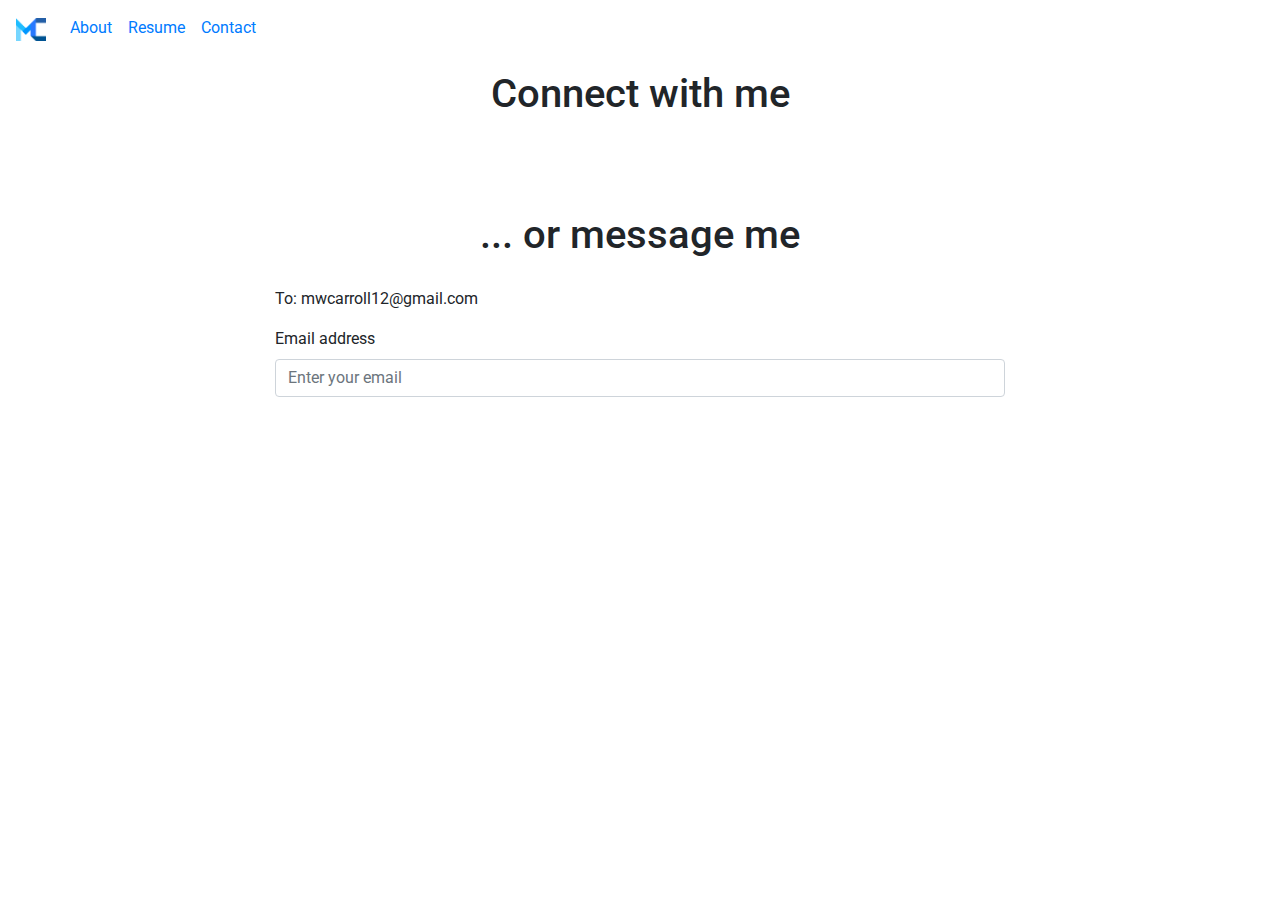
<file: contact.html>
<!DOCTYPE html>
<html>
    <head>
        <meta charset="utf-8">
        <meta http-equiv="X-UA-Compatible" content="IE=edge">
        <meta name="viewport" content="width=device-width, initial-scale=1.0">
        <title>Matt Carroll</title>
        <link rel="stylesheet" href="https://maxcdn.bootstrapcdn.com/bootstrap/4.0.0/css/bootstrap.min.css" integrity="sha384-Gn5384xqQ1aoWXA+058RXPxPg6fy4IWvTNh0E263XmFcJlSAwiGgFAW/dAiS6JXm" crossorigin="anonymous">
        <script src="https://code.jquery.com/jquery-3.2.1.slim.min.js" integrity="sha384-KJ3o2DKtIkvYIK3UENzmM7KCkRr/rE9/Qpg6aAZGJwFDMVNA/GpGFF93hXpG5KkN" crossorigin="anonymous"></script>
        <script src="https://cdnjs.cloudflare.com/ajax/libs/popper.js/1.12.9/umd/popper.min.js" integrity="sha384-ApNbgh9B+Y1QKtv3Rn7W3mgPxhU9K/ScQsAP7hUibX39j7fakFPskvXusvfa0b4Q" crossorigin="anonymous"></script>
        <script src="https://maxcdn.bootstrapcdn.com/bootstrap/4.0.0/js/bootstrap.min.js" integrity="sha384-JZR6Spejh4U02d8jOt6vLEHfe/JQGiRRSQQxSfFWpi1MquVdAyjUar5+76PVCmYl" crossorigin="anonymous"></script>
        <link rel="stylesheet" href="https://use.fontawesome.com/releases/v5.7.2/css/all.css" integrity="sha384-fnmOCqbTlWIlj8LyTjo7mOUStjsKC4pOpQbqyi7RrhN7udi9RwhKkMHpvLbHG9Sr" crossorigin="anonymous">
        <link href="https://fonts.googleapis.com/css?family=Roboto" rel="stylesheet">
        
        <script src="main.js"></script>
        <link rel="stylesheet" href="main.css">
    </head>
    <body>
        <nav class="navbar-custom navbar navbar-expand-md navbar-lighx navbar-fixed-top">
            <a class="navbar-brand" href="index.html">
                        <img src="assets/mclogoSmall.png" id="navbarlogo">
            </a>
            <button id="custom-toggler" class="navbar-toggler navbar navbar-dark" type="button" data-toggle="collapse" data-target="#navbar" aria-controls="navbar" aria-expanded="false" aria-label="Toggle navigation">
                <span class="navbar-toggler-icon"></span>
            </button>
            
            <div id="navbar" class="collapse navbar-collapse">
                <ul class="nav navbar-nav navbar-left">
                    <li class="nav-item"><a class="nav-link" href="about.html">About</a></li>
                    <li class="nav-item"><a class="nav-link" href="resume.html">Resume</a></li>
                    <li class="nav-item"><a class="nav-link" href="contact.html">Contact</a></li>
                </ul>
            </div><!--/.nav-collapse -->
        </nav>
        <div class="container">
            <div class="row" style="padding-top: 70px;">
                <div class="col-sm-12 contact-col">
                    <h1>Connect with me</h1>
                </div>         
            </div>
            <div class="row">
                <div class="col-sm-12 contact-col">
                    <a href="https://www.linkedin.com/in/matt-w-carroll" class="fab fa-linkedin-in"></a>
                    <a href="https://github.com/mattcar15" class="fab fa-github"></a>
                    <a href = "" class="fas fa-envelope" data-toggle="modal" data-target="#emailModal"></a>
                    <a href = "" class="fas fa-share"  data-toggle="modal" data-target="#shareModal"></a>
                </div>
            </div>
            <div class="row">
                <div class="col-sm-12 contact-col">
                    <h1>... or message me</h1>
                </div>         
            </div>
            <div class="row">
                <div class="col-sm-2"></div>
                <div class="col-sm-8">
                    <p>To: mwcarroll12@gmail.com</p>
                </div>  
                <div class="col-sm-2"></div>
            </div>
            <div class="row">
                <div class="col-sm-2"></div>
                <div class="col-sm-8">
                    <form>
                        <div class="form-group">
                            <label for="exampleInputEmail1">Email address</label>
                            <input type="email" class="form-control" id="exampleInputEmail1" aria-describedby="emailHelp" placeholder="Enter your email">
                        </div>
                    </form>
                </div>  
                <div class="col-sm-2"></div>
            </div>
            <div class="row">
                <div class="col-sm-12">
                    <div class="modal fade" id="emailModal" tabindex="-1" role="dialog" aria-labelledby="emailModalLabel" aria-hidden="true">
                        <div class="modal-dialog" role="document">
                            <div class="modal-content">
                                <div class="modal-header">
                                    <h5 class="modal-title" id="emailModalLabel">Send me an email</h5>
                                        <button type="button" class="close" data-dismiss="modal" aria-label="Close">
                                            <span aria-hidden="true">&times;</span>
                                        </button>
                                </div>
                                <div class="modal-body">
                                    <div class="input-group mb-3">
                                        <input type="text" class="form-control" value="mwcarroll12@gmail.com" id="emailInput" readonly>
                                        <div class="input-group-append">
                                            <button data-toggle="tooltip" onclick="copyToClipboard('emailInput')" class="btn btn-outline-secondary icon fas fa-copy copyToClip" title="copied"  type="button"></button>
                                        </div>
                                    </div>
                                </div>
                            </div>
                        </div>
                    </div>
                    <div class="modal fade" id="shareModal" tabindex="-1" role="dialog" aria-labelledby="shareModalLabel" aria-hidden="true">
                        <div class="modal-dialog" role="document">
                            <div class="modal-content">
                                <div class="modal-header">
                                    <h5 class="modal-title" id="shareModalLabel">Share my site</h5>
                                        <button type="button" class="close" data-dismiss="modal" aria-label="Close">
                                            <span aria-hidden="true">&times;</span>
                                        </button>
                                </div>
                                <div class="modal-body">
                                    <div class="input-group mb-3">
                                        <input type="text" class="form-control" value="https://mattcar15.github.io" id="shareInput" readonly>
                                        <div class="input-group-append">
                                            <button data-toggle="tooltip" onclick="copyToClipboard('shareInput')" class="btn btn-outline-secondary icon fas fa-copy copyToClip" title="copied"  type="button"></button>
                                        </div>
                                    </div>
                                </div>
                            </div>
                        </div>
                    </div>
                </div>                                                                                    
            </div>
        </div>
    </body>
</html>
</file>
<file: main.css>
html, body {
    height: 100%;
}

body {
    font-family: 'Roboto', sans-serif;
}

#profilePic {
    height: 200px;
    width: 200px;
    margin: auto;
    display: flex;
    overflow: hidden;
}
.image .heading {
  color: white;
  text-align: center;
  padding-top: 250px;
}

.navbar-custom {
    background-color: transparent;
    border: none;
    position: absolute;
    z-index: 100;
    width: 100%;
}

.colored {
    background-color: cornflowerblue;
}

.bigbox {
    height: 100%;
    position: relative;
}

.bigboxwrapper {
    margin-bottom: -5000px;
}

.h-100 {
    height: 100%;
}

.custom-container {
    width: 100%;
    max-width: 100%;
}

#navbarlogo {
    width: 30px;
}

.contact-btn {
    border-color: #007bff;
    color: #007bff;
}

.contact-btn:hover {
    background-color: #007bff;
    border-color: #007bff;
}

.img-circle {
    display: inline;
    margin: 0 auto;
    height: 100%;
    width: auto;
    padding-right: 20px;
    transform: scale(1.25)
}

.image-cropper {
    width: 200px;
    height: 200px;
    position: relative;
    overflow: hidden;
    border-radius: 50%;
    margin: auto;
}

.center-text {
    text-align: center;
}

h1 {
    font-family: 'Roboto', sans-serif;
}

.card-title {
    padding: 10px;
    padding-bottom: 0;
    margin-bottom: 0;
    display: inline-block;
}

.centered {
    position: absolute;
    top: 50%;
    left: 50%;
    transform: translate(-50%, -50%);
}

.topic-wrapper {
    margin: 0;
    padding: 10px;
}

.topic-wrapper li {
    list-style-type: none;
    display: flex;
    padding: 5px;
}

.topic-wrapper li a {
    text-align: center;
    margin: 0 auto;
}

.topic {
    font-family: 'Roboto', sans-serif;
}

.elevated {
    border-top-left-radius: 0.25em;
    border-top-right-radius: 0.25em;
    border-bottom-left-radius: 0.25em;
    border-bottom-right-radius: 0.25em;
    box-shadow: 0 0px 8px 0 rgba(0, 0, 0, 0.2), 0 6px 20px 0 rgba(0, 0, 0, 0.19);
    transition: box-shadow 0.3s ease-in-out;
}

.row {
    z-index: 10;
}

#custom-toggler .navbar-toggler-icon {
  background-image: url("data:image/svg+xml;charset=utf8,%3Csvg viewBox='0 0 32 32' xmlns='http://www.w3.org/2000/svg'%3E%3Cpath stroke='rgba(110,148,230, 1)' stroke-width='2' stroke-linecap='round' stroke-miterlimit='10' d='M4 8h24M4 16h24M4 24h24'/%3E%3C/svg%3E");
}

#custom-toggler {
    background-color: white;
}

@media (max-width: 768px) {
    .navbar-custom {
        background-color: white !important;
    }
}

.card-animated:hover {
    transform: scale(1.1);
    box-shadow: 0 0px 20px 0 rgba(0, 0, 0, 0.2), 0 6px 20px 0 rgba(0, 0, 0, 0.19);
}

.card-animated {
    transition: all 0.3s;
}

.dark-light {
    color: black;
}

.dark-light:hover {
    color: white;
}

.card-img-top {
    width: 100%;
    height: 15vw;
    object-fit: cover;
}

.card-title {
    padding-left: 0;
}

.fas, .fab {
    padding: 10px;
    font-size: 30px;
    padding-right: 0px;
    padding-left: 0px;
    width: 50px;
    text-align: center;
    text-decoration: none;
    margin: 5px 2px;
    box-sizing: unset;
}

.icon {
    padding: 0px;
    font-size: 20px;
    padding-right: 10px;
    padding-left: 10px;
    width: 100%;
    margin: 0px;
}

.fab:hover, .fas:hover {
    opacity: 0.7;
    color: white;
    text-decoration: none;
}

.fa-linkedin-in {
    background: #007bb5;
    color: white;
}

.fa-github {
    background: #ef3e3e;
    color: white;
}

.fa-envelope {
    background: dodgerblue;
    color: white;
}

.fa-share {
    background: #ff6600;
    color: white;
}

.contact-col {
    text-align: center;
    margin-bottom: 20px;
}
</file>
